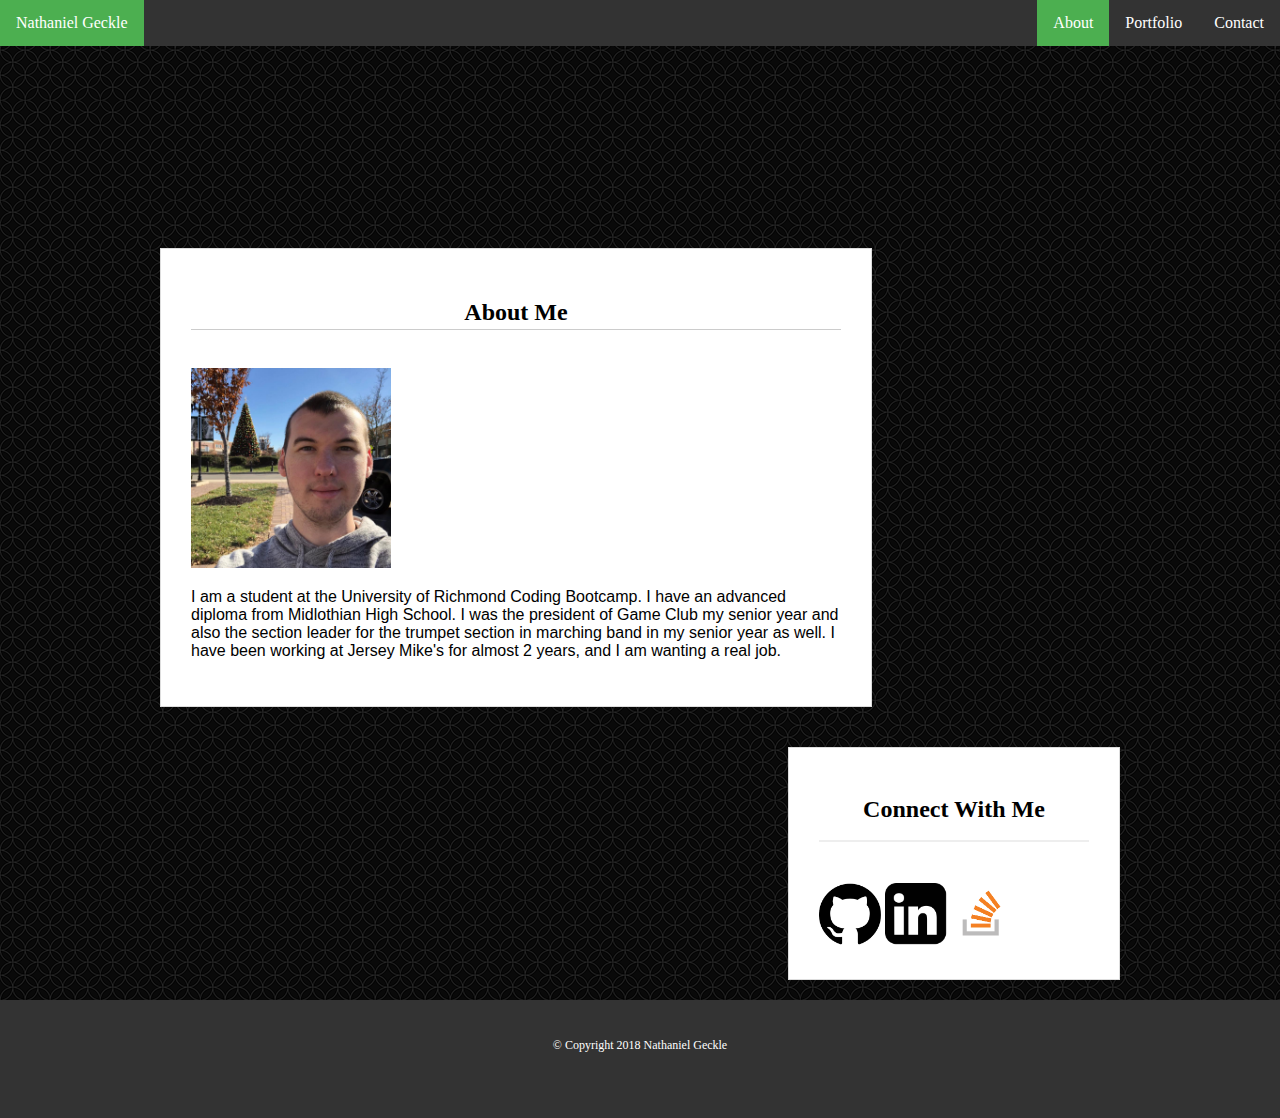
<file: index.html>
<!DOCTYPE html>
<!-- Tried to fix some code with solution because I used relative positioning with my original page. It works better than it did now. -->
<html>
    <head>
        <title>
            About me
        </title>
        <meta charset="UTF-8">
        <meta name="viewport" content="width=device-width, initial-scale=1.0">
        <meta http-equiv="X-UA-Compatible" content="ie=edge">
        <link rel="stylesheet" type="text/css" href="assets/css/style.css">
    </head>
    <body background="assets/images/spirationdark.png">
        <header>
            <ul>
                <li style="float:left"><a class="active" href="hidden.html">Nathaniel Geckle</a></li>
                <li style="top:35px"><a href="contact.html">Contact</a></li>
                <li style="top:35px"><a href="portfolio.html">Portfolio</a></li>
                <li style="top:35px"><a class="active" href="index.html">About</a></li>
            </ul>
        </header>
            <br><br><br><br>
         <div id="main-container" class="container">
                <section class="main-section">
                    <h2>About Me</h2>
                    <br>
                    <img src="assets/images/profile.jpg" alt="Profile Picture" width="200px" height="200px">
                    <p>
                        I am a student at the University of Richmond Coding Bootcamp. I have an advanced diploma from Midlothian High School. I was the president of Game Club my senior year and also the section leader for the trumpet section in marching band in my senior year as well. I have been working at Jersey Mike's for almost 2 years, and I am wanting a real job.
                    </p>
                </section>
            <section class="sidebar">
                <div id="connect">
                    <h2>Connect With Me</h2>
                    <br>
                    <a href="https://github.com/NGeckle"><img class="connectImages" src="assets/images/github.png" alt="Github Icon"></a>
                    <a href="https://linkedin.com/in/nathaniel-geckle-47800b149"><img class="connectImages" src="assets/images/linkedin.png" alt="Github Icon"></a>
                    <a href="https://stackexchange.com/users/12796380/nathan-geckle"><img class="connectImages" src="assets/images/stack.png" alt="Github Icon"></a>
            </div>
            </section>
         </div>
        <footer>
            &copy; Copyright 2018 Nathaniel Geckle
        </footer>
    </body>
</html>
</file>
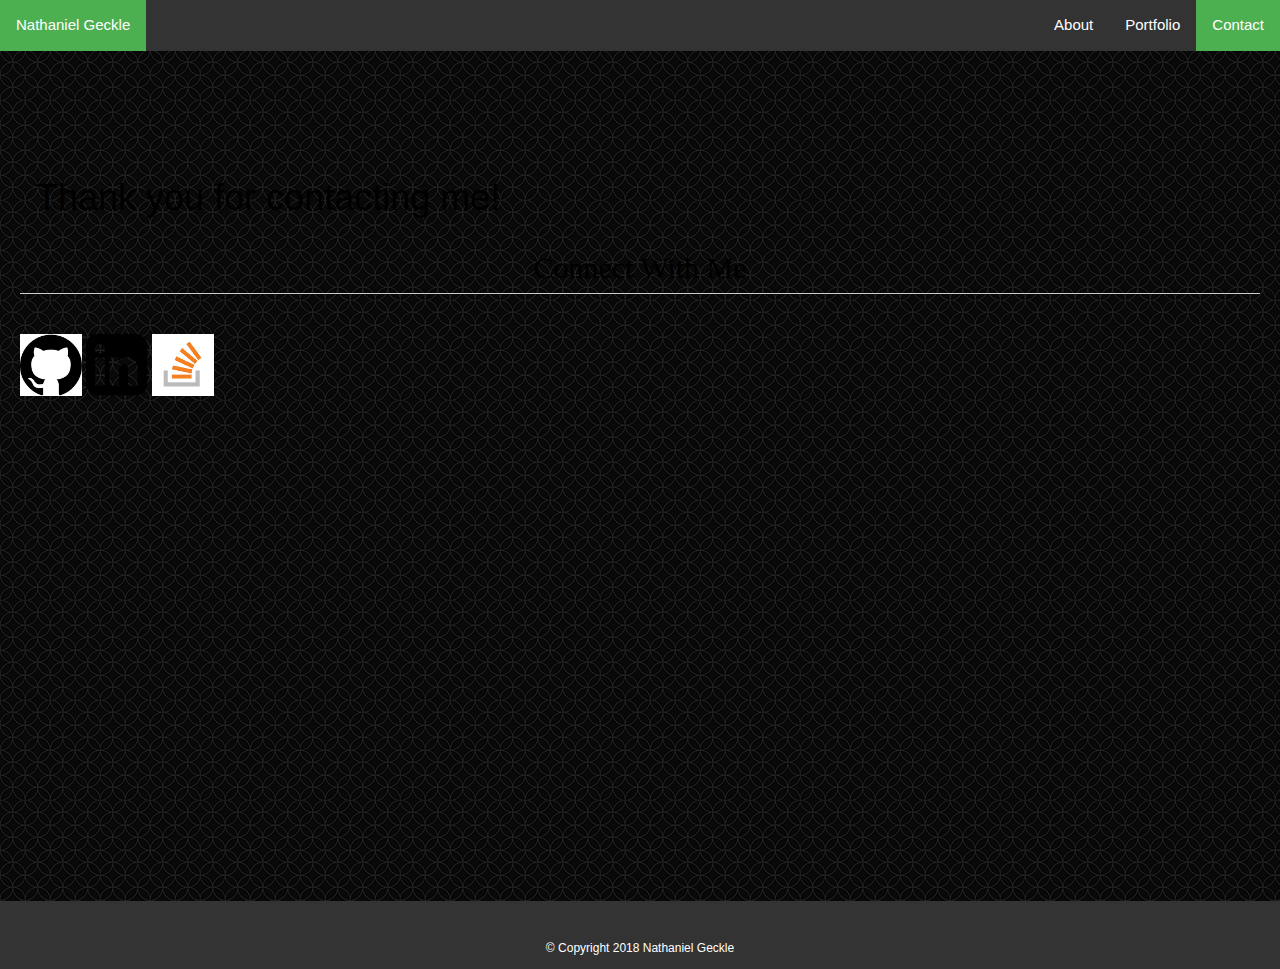
<file: actionpage.html>
<!DOCTYPE html>
<html lang="en">
<head>
    <meta charset="UTF-8">
    <meta name="viewport" content="width=device-width, initial-scale=1.0">
    <meta http-equiv="X-UA-Compatible" content="ie=edge">
    <link rel="stylesheet" href="https://www.w3schools.com/w3css/4/w3.css">
    <link rel="stylesheet" type="text/css" href="assets/css/style.css">
    <title>
        Thank You
    </title>
</head>
<body background="assets/images/spirationdark.png">
    <header>
        <ul>
            <li style="float:left"><a class="active" href="hidden.html">Nathaniel Geckle</a></li>
            <li style="top:35px"><a class="active" href="contact.html">Contact</a></li>
            <li style="top:35px"><a href="portfolio.html">Portfolio</a></li>
            <li style="top:35px"><a href="index.html">About</a></li>
        </ul>
    </header>
    <div class="content">
            <div class="content-inside">
        

                <br><br><br><br>
                <section class="w3-container">
                    <h1>Thank you for contacting me!</h1>
                  
                    
                    
                </section>
                <aside id="asideAction">
                    <h2 class="connect">Connect With Me</h2>
                    <br>
                    <a href="https://github.com/NGeckle"><img class="connectImages" src="assets/images/github.png" alt="Github Icon"></a>
                    <a href="https://linkedin.com/in/nathaniel-geckle-47800b149"><img class="connectImages" src="assets/images/linkedin.png" alt="Github Icon"></a>
                    <a href="https://stackexchange.com/users/12796380/nathan-geckle"><img class="connectImages" src="assets/images/stack.png" alt="Github Icon"></a>
                </aside>
            </div>
        </div>
        <footer>
            &copy; Copyright 2018 Nathaniel Geckle
        </footer>
</body>
</html>
</file>
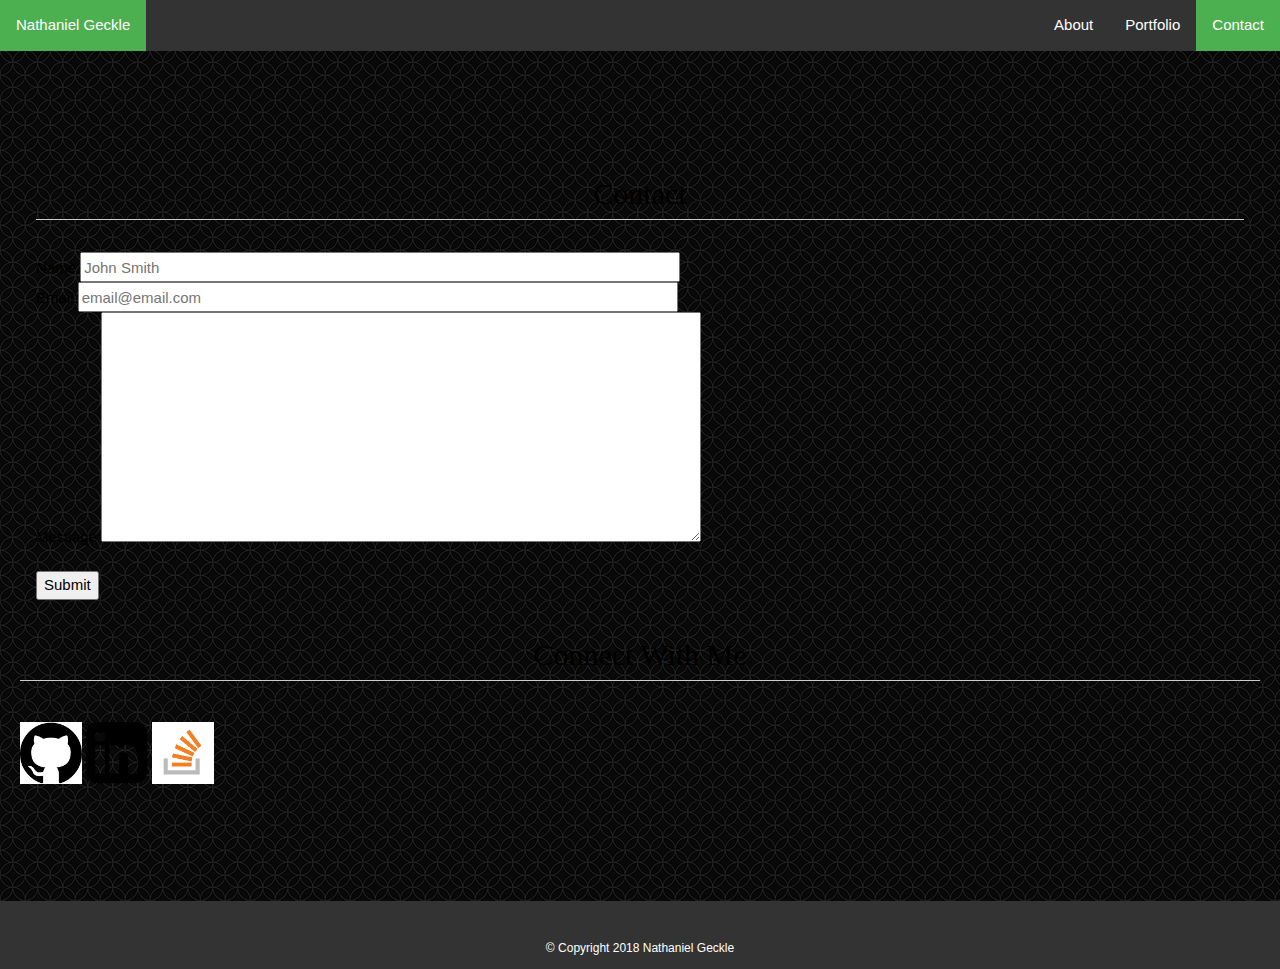
<file: contact.html>
<!DOCTYPE html>
<html lang="en">
<head>
    <meta charset="UTF-8">
    <meta name="viewport" content="width=device-width, initial-scale=1.0">
    <meta http-equiv="X-UA-Compatible" content="ie=edge">
    <link rel="stylesheet" href="https://www.w3schools.com/w3css/4/w3.css">
    <link rel="stylesheet" type="text/css" href="assets/css/style.css">
    <title>
        Contact Me
    </title>
</head>
<body background="assets/images/spirationdark.png">
    <header>
        <ul>
            <li style="float:left"><a class="active" href="hidden.html">Nathaniel Geckle</a></li>
            <li style="top:35px"><a class="active" href="contact.html">Contact</a></li>
            <li style="top:35px"><a href="portfolio.html">Portfolio</a></li>
            <li style="top:35px"><a href="index.html">About</a></li>
        </ul>
    </header>
    <div class="content">
            <div class="content-inside">
        

                <br><br><br><br>
                <section class="w3-container">
                    <h2>Contact</h2>
                    <br>
                    <form action="actionpage.html">
                        Name:<input id="inputName" type="text" name="name" placeholder="John Smith" value="" required>
                        <br>
                        Email:<input id="inputEmail" type="text" name="email" placeholder="email@email.com" value="" required>
                        <br>
                        Message:<textarea id="inputMessage" name="message" wrap="soft" value="" required></textarea>
                        <br><br>
                        <input type="submit" value="Submit">
                    </form>
                    <br>
                    
                </section>
                <aside id="asideContact">
                    <h2 class="connect">Connect With Me</h2>
                    <br>
                    <a href="https://github.com/NGeckle"><img class="connectImages" src="assets/images/github.png" alt="Github Icon"></a>
                    <a href="https://linkedin.com/in/nathaniel-geckle-47800b149"><img class="connectImages" src="assets/images/linkedin.png" alt="Github Icon"></a>
                    <a href="https://stackexchange.com/users/12796380/nathan-geckle"><img class="connectImages" src="assets/images/stack.png" alt="Github Icon"></a>
                </aside>
            </div>
        </div>
        <footer>
            &copy; Copyright 2018 Nathaniel Geckle
        </footer>
</body>
</html>
</file>
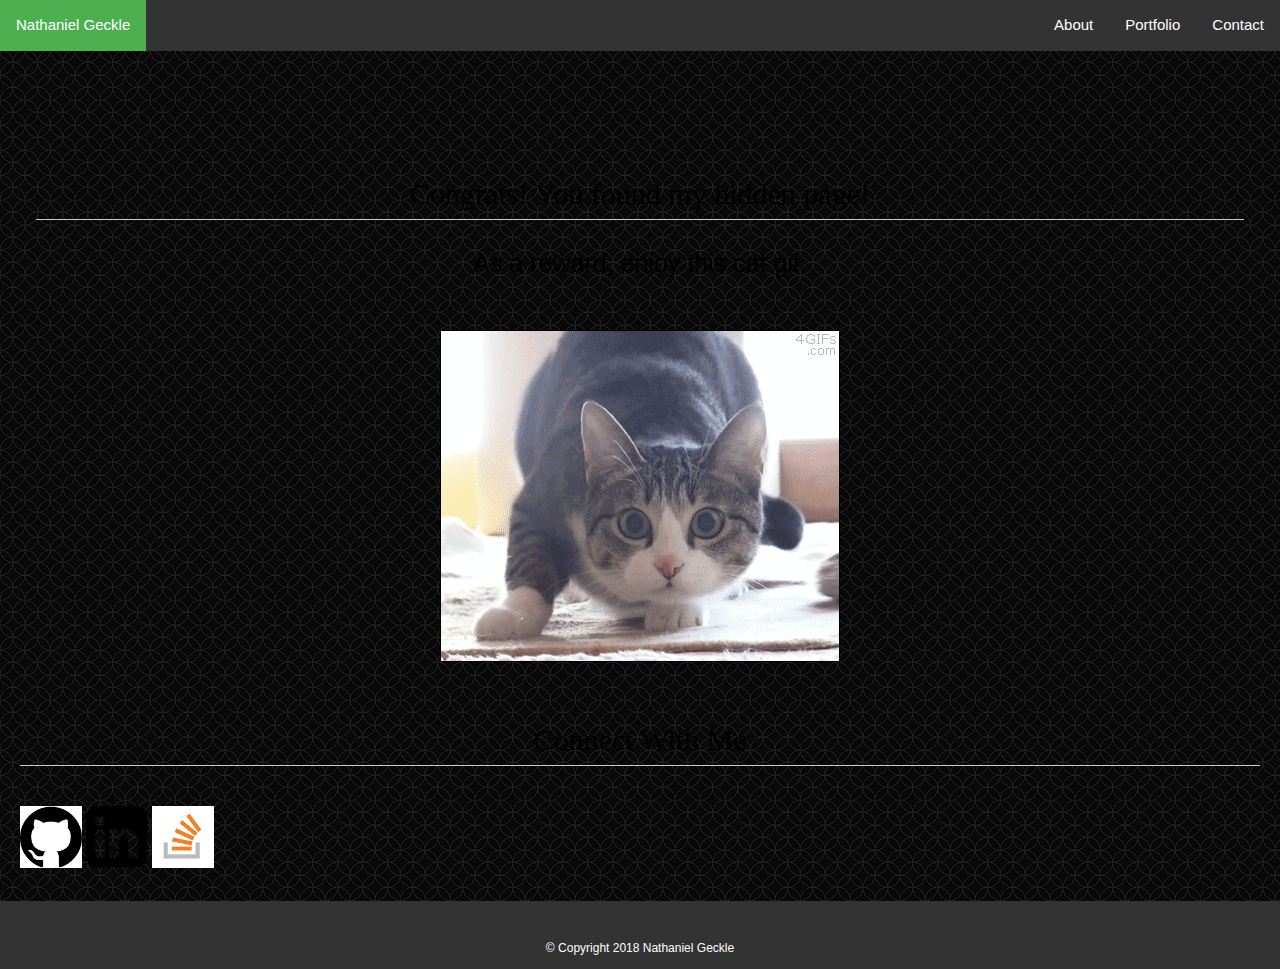
<file: hidden.html>
<!DOCTYPE html>
<html lang="en">
<head>
    <meta charset="UTF-8">
    <meta name="viewport" content="width=device-width, initial-scale=1.0">
    <meta http-equiv="X-UA-Compatible" content="ie=edge">
    <link rel="stylesheet" href="https://www.w3schools.com/w3css/4/w3.css">
    <link rel="stylesheet" type="text/css" href="assets/css/style.css">
    <title>
        Hidden Page
    </title>
</head>
<body background="assets/images/spirationdark.png">
    <header>
        <ul>
            <li style="float:left"><a class="active" href="hidden.html">Nathaniel Geckle</a></li>
            <li style="top:35px"><a href="contact.html">Contact</a></li>
            <li style="top:35px"><a href="portfolio.html">Portfolio</a></li>
            <li style="top:35px"><a href="index.html">About</a></li>
        </ul>
    </header>
    <div class="content">
            <div class="content-inside">
        

                <br><br><br><br>
                <section class="w3-container">
                    <h2>Congrats! You found my hidden page!</h2>
                    <p id="hidden">
                        As a reward, enjoy this cat gif.
                    </p>
                    <br>
                    <img id="catGif" alt="Cat Gif" src="assets/images/catgif.gif">
                    <br> <br>
                    
                    
                </section>
                <aside id="asideHidden">
                    <h2 class="connect">Connect With Me</h2>
                    <br>
                    <a href="https://github.com/NGeckle"><img class="connectImages" src="assets/images/github.png" alt="Github Icon"></a>
                    <a href="https://linkedin.com/in/nathaniel-geckle-47800b149"><img class="connectImages" src="assets/images/linkedin.png" alt="Github Icon"></a>
                    <a href="https://stackexchange.com/users/12796380/nathan-geckle"><img class="connectImages" src="assets/images/stack.png" alt="Github Icon"></a>
                </aside>
            </div>
        </div>
        <footer>
            &copy; Copyright 2018 Nathaniel Geckle
        </footer>
</body>
</html>
</file>
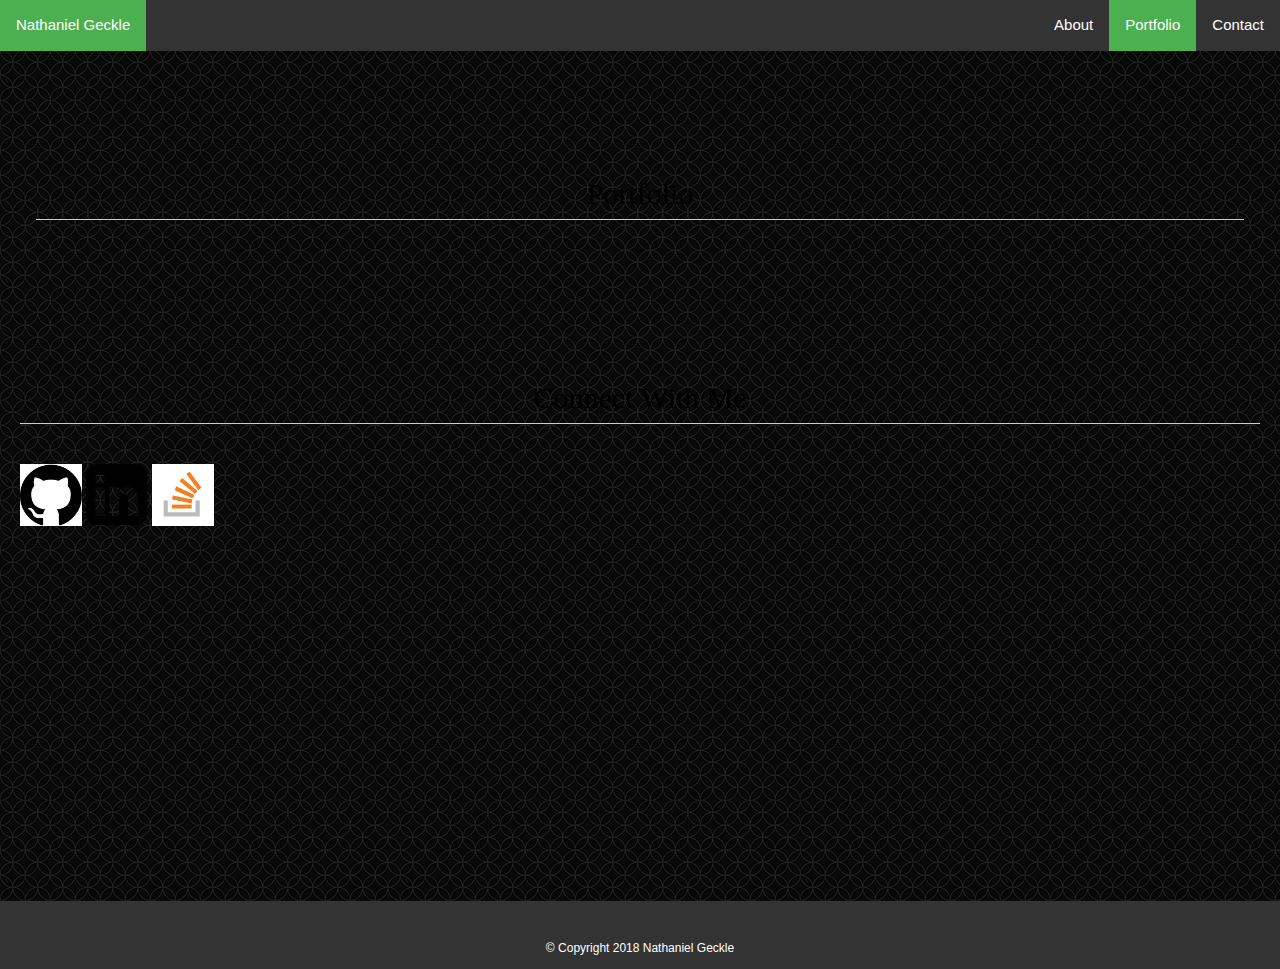
<file: portfolio.html>
<!DOCTYPE html>
<html lang="en">
<head>
    <meta charset="UTF-8">
    <meta name="viewport" content="width=device-width, initial-scale=1.0">
    <meta http-equiv="X-UA-Compatible" content="ie=edge">
    <link rel="stylesheet" href="https://www.w3schools.com/w3css/4/w3.css">
    <link rel="stylesheet" type="text/css" href="assets/css/style.css">
    <title>
        Portfolio
    </title>
</head>
<body background="assets/images/spirationdark.png">
    <header>
        <ul>
            <li style="float:left"><a class="active" href="hidden.html">Nathaniel Geckle</a></li>
            <li style="top:35px"><a href="contact.html">Contact</a></li>
            <li style="top:35px"><a class="active" href="portfolio.html">Portfolio</a></li>
            <li style="top:35px"><a href="index.html">About</a></li>
        </ul>
    </header>
    <div class="content">
            <div class="content-inside">
        

                <br><br><br><br>
                <section class="w3-container">
                    <h2>Portfolio</h2>
                    <br><br><br><br><br><br>
                    
                    
                </section>
                <aside id="asidePortfolio">
                    <h2 class="connect">Connect With Me</h2>
                    <br>
                    <a href="https://github.com/NGeckle"><img class="connectImages" src="assets/images/github.png" alt="Github Icon"></a>
                    <a href="https://linkedin.com/in/nathaniel-geckle-47800b149"><img class="connectImages" src="assets/images/linkedin.png" alt="Github Icon"></a>
                    <a href="https://stackexchange.com/users/12796380/nathan-geckle"><img class="connectImages" src="assets/images/stack.png" alt="Github Icon"></a>
                </aside>
            </div>
        </div>
        <footer>
            &copy; Copyright 2018 Nathaniel Geckle
        </footer>
</body>
</html>
</file>
<file: assets/css/style.css>
header {
   background: white;
   
}

h2 {
    font-family: 'Georgia', Times, 'Times New Roman', serif;
    border-bottom: 1px solid #CCC;
    padding-bottom: 3px;
    text-align: center;
}

ul {
    list-style-type: none;
    margin: 0;
    padding: 0;
    overflow: hidden;
    background-color: #333;
}

li {
    float:right;
}

li a {
    display: block;
    color: white;
    text-align: center;
    padding: 14px 16px;
    text-decoration: none;
}

li a:hover:not(.active) {
    background-color: #111;
}

.active {
    background-color: #4CAF50;
}



html, body {
    height: 100%;
    margin: 0;
}

.sidebar {
    float: right;
    width: 100%;
    max-width: 270px;
    padding: 30px;
    margin-bottom: 20px;
    background: #fff;
    border: 1px solid #ddd;
}

.sidebar h2 {
    padding-bottom: 20px;
    margin-bottom: 15px;
    line-height: 22px;
    border-bottom: 2px solid #eee;
  }

footer {
    height: 50px;
    margin-top: -50px;
    text-align: center;
    color: white;
    background-color: #333;
    padding: 20px;
    font-size: 12px;
    padding: 30px 0;
    clear: both;
    border-top: 8px solid #333;
}

.content {
    min-height: 100%;
}

.content-inside {
    padding: 20px;
    padding-bottom: 50px;
}

.connectImages {
    width: 62px;
    height: 62px;
    margin-top: 8px;
    margin-right: 5px;
}

.connectImages:last-child {
    margin-right: 0;
}

.connectImages:hover {
    box-shadow: 0 1px 8px black;  
}

p {
    font-family: 'Arial', 'Helvetica Neue', Helvetica, sans-serif;
}

#inputName {
    width: 600px;
    height: 30px;
}

#inputEmail {
    width: 600px;
    height: 30px;
}

#inputMessage {
    width: 600px;
    height: 230px;
}

#hidden {
    text-align: center;
    font-size: 25px;
}

#catGif {
    display: block;
    margin-left: auto;
    margin-right: auto;
}
    
@media screen and (max-width:980px) {
}

@media screen and (max-width:768px) {
}

@media screen and (max-width:640px) {
}

.container {
    width: 100%;
    max-width: 960px;
    margin: 0 auto;
    clear: both;
    
  }

  #main-container {
    padding-top: 130px;
  }
  
  .main-section {
    float: left;
    width: 100%;
    max-width: 650px;
    padding: 30px;
    margin: 0 0 40px;
    background: #fff;
    border: 1px solid #ddd;
  }
</file>
